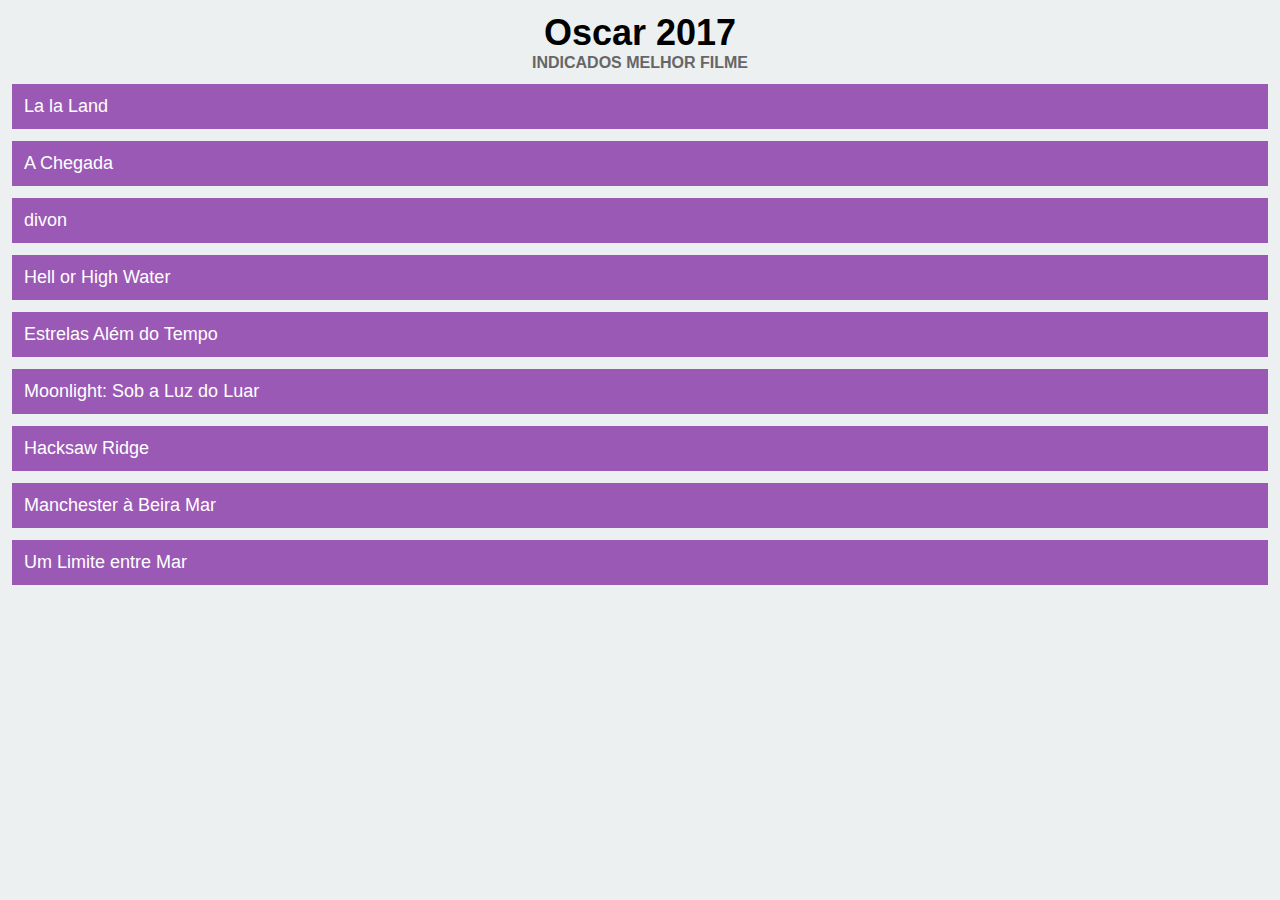
<file: pm-proj001/index.html>
<!DOCTYPE html>
<html lang="pt-br">
<head>
    <meta charset="UTF-8">
    
    <title>Oscar 2017</title>
    <link rel="stylesheet" href="estilo.css">
</head>
<body>
    <h1>Oscar 2017</h1>
    <h2>Indicados Melhor Filme</h2>
        
   <ul>
      <li>La la Land</li>
       <li>A Chegada</li>
       <li>divon</li>
       <li>Hell or High Water</li>
       <li>Estrelas Além do Tempo</li>
       <li>Moonlight: Sob a Luz do Luar</li>
       <li>Hacksaw Ridge</li>
       <li>Manchester à Beira Mar</li>
       <li>Um Limite entre Mar </li>
       </ul> 
</body>
</html>
</file>
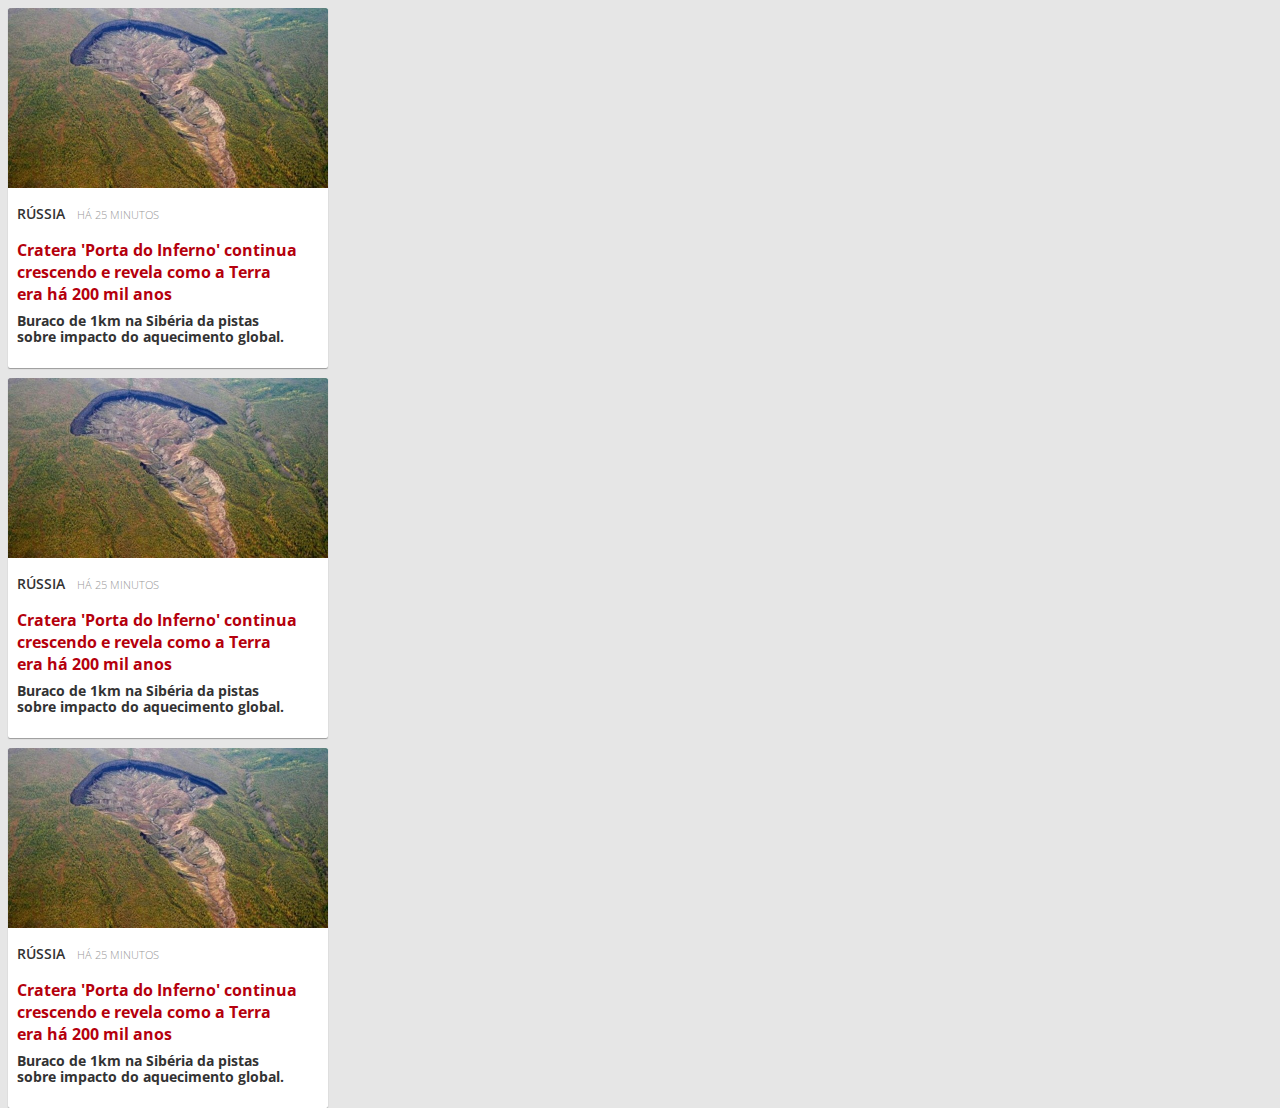
<file: pm-proj002/index.html>
<!DOCTYPE html>
<html lang="en">
<head>
    <meta charset="UTF-8">
    <title>pm-proj002</title>
    <link href="https://fonts.googleapis.com/css?family=Open+Sans" rel="stylesheet">
    <link rel="stylesheet" href="estilo.css">
</head>
<body>
   <div class="noticia">
       <a href="http://bit.ly/pm-proj002-noticia">
           <img src="cratera.jpg" alt="Foto da Cratera">
       </a>
       <div class="texto">
           <div class="detalhes">
           <span class="local">Rússia</span>
           <span class="quando">Há 25 Minutos</span>
           </div>
        <h2>
            <a href="http://bit.ly/pm-proj002-noticia">Cratera 'Porta do Inferno' continua crescendo e revela como a Terra era há 200 mil anos
            </a>
            </h2>
           <p>Buraco de 1km na Sibéria da pistas sobre impacto do aquecimento global.</p>        
       </div>
    </div>
   
       <div class="noticia">
       <a href="http://bit.ly/pm-proj002-noticia">
           <img src="cratera.jpg" alt="Foto da Cratera">
       </a>
       <div class="texto">
           <div class="detalhes">
           <span class="local">Rússia</span>
           <span class="quando">Há 25 Minutos</span>
           </div>
        <h2>
            <a href="http://bit.ly/pm-proj002-noticia">Cratera 'Porta do Inferno' continua crescendo e revela como a Terra era há 200 mil anos
            </a>
            </h2>
           <p>Buraco de 1km na Sibéria da pistas sobre impacto do aquecimento global.</p>        
       </div>
    </div>
    
        <div class="noticia">
       <a href="http://bit.ly/pm-proj002-noticia">
           <img src="cratera.jpg" alt="Foto da Cratera">
       </a>
       <div class="texto">
           <div class="detalhes">
           <span class="local">Rússia</span>
           <span class="quando">Há 25 Minutos</span>
           </div>
        <h2>
            <a href="http://bit.ly/pm-proj002-noticia">Cratera 'Porta do Inferno' continua crescendo e revela como a Terra era há 200 mil anos
            </a>
            </h2>
           <p>Buraco de 1km na Sibéria da pistas sobre impacto do aquecimento global.</p>        
       </div>
    </div>
    
</body>
</html>
</file>
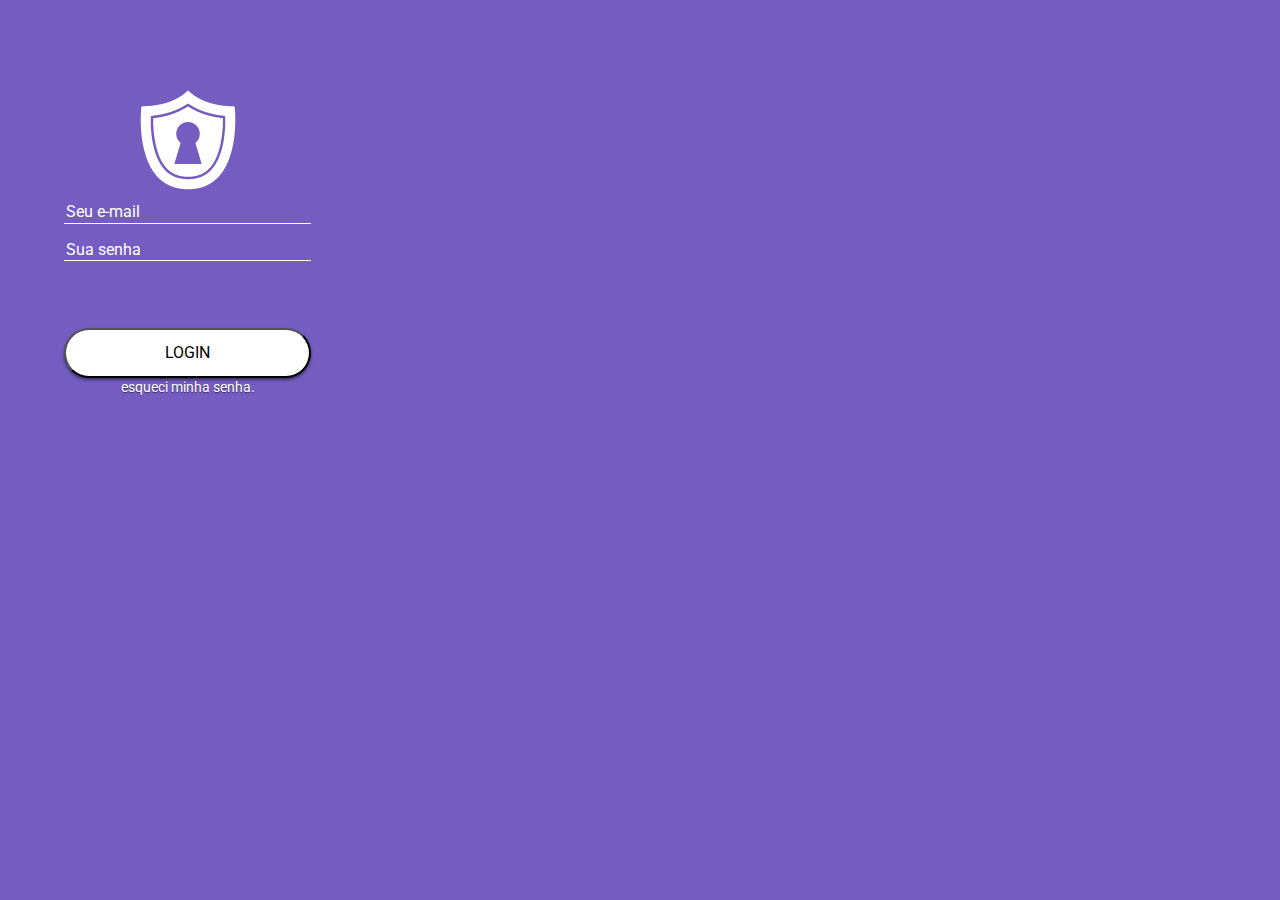
<file: pm-proj003/index.html>
<!DOCTYPE html>
<html lang="pt-br">
<head>
    <meta charset="UTF-8">
    <title>link</title>
    <link rel="stylesheet" href="normalize.css">
    <link rel="stylesheet" href="estilo.css">
    <link href="https://fonts.googleapis.com/css?family=Roboto" rel="stylesheet">
</head>
<style> 
input[type=email],[type=password] {
    width: 247px;
    margin: 8px 0;
    box-sizing: border-box;
    border: none;
    border-bottom: 1px solid #ffffff;
    background-color: transparent;
    color: #ffffff;
    text-emphasis-color: #ffffff;
    
}
</style>

<body>
    
     <div class="escudo">
         <img src="2-layers.png" alt="logotipo" >
             <div class="email">
                 <input type="email" name="Seu e-mail" placeholder="Seu e-mail">
                    
                 
                     </div>
                         <div class="senha">
                             <input type="password" name="Sua Senha" placeholder="Sua senha" style="width:247px">
                                 <div class="botao">
                                     <button class="btn">LOGIN</button>
                                     </div>
                                     <div class="esqueci">
                                    <a href="recupera.html" >esqueci minha senha.</a>
                                                                       
                                     </div>
                         </div>
                 </div>     
            </body>
        </html>
</file>
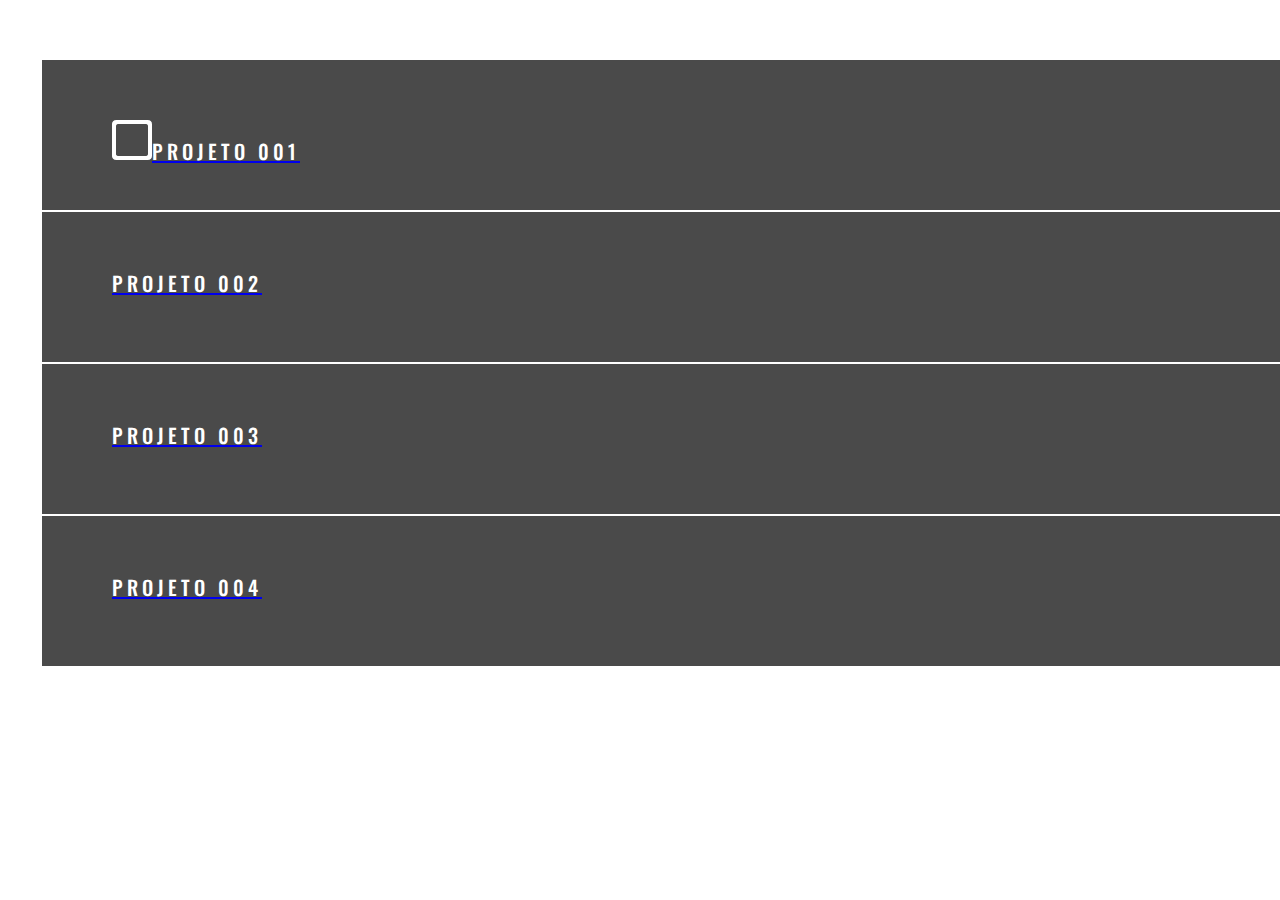
<file: pm-proj004/index.html>
<!DOCTYPE html>
<html lang="pt-br">
<head>
    <meta charset="UTF-8">
    <title>pm-proj004</title>
    <link href="https://fonts.googleapis.com/css?family=Oswald" rel="stylesheet">
    <link rel="stylesheet" href="normalize.css">
    <link rel="stylesheet" href="estilo.css">
    
</head>
<body>
<img src="box.png" alt="">
 <ul>
     <a href="../pm-proj001/index.html"><li class="li1"><img class="box_vazio" src="box.png" alt="">Projeto 001</li></a>
     <a href="../pm-proj002/index.html"><li class="li2">Projeto 002</li></a>
     <a href="../pm-proj003/index.html"><li class="li3">Projeto 003</li></a>
     <a href="../pm-proj004/index.html"><li class="li4">Projeto 004</li></a>
 </ul>
    
</body>
</html>
</file>
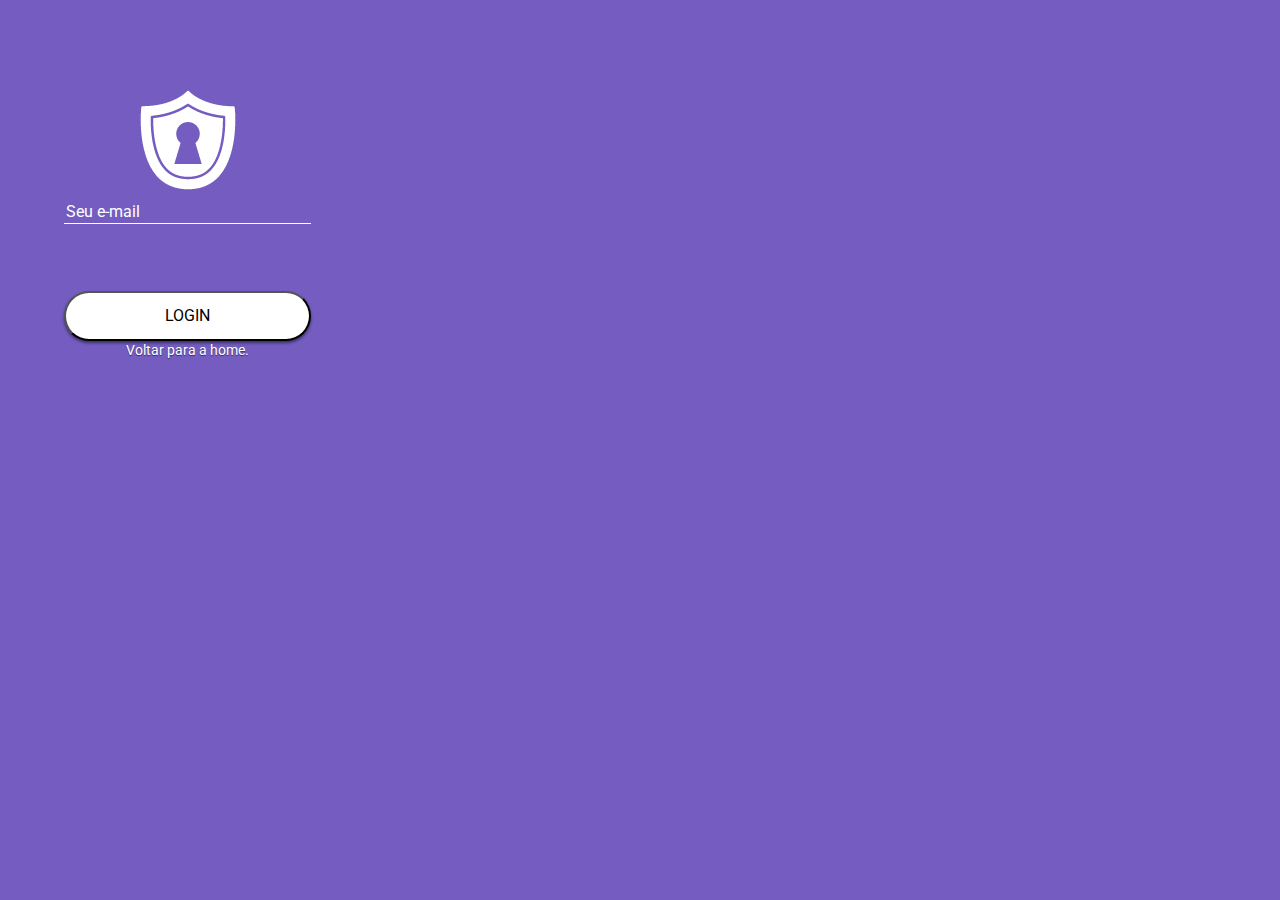
<file: pm-proj003/recupera.html>
<!DOCTYPE html>
<html lang="pt-br">
<head>
    <meta charset="UTF-8">
    <title>link</title>
    <link rel="stylesheet" href="normalize.css">
    <link rel="stylesheet" href="estilo.css">
    <link href="https://fonts.googleapis.com/css?family=Roboto" rel="stylesheet">
    <style> 
input[type=email],[type=password] {
    width: 247px;
    margin: 8px 0;
    box-sizing: border-box;
    border: none;
    border-bottom: 1px solid #ffffff;
    background-color: transparent;
    color: #ffffff;
    text-emphasis-color: #ffffff;
    
}
</style>

</head>
<body>

     <div class="escudo">
         <img src="2-layers.png" alt="logotipo" >
             <div class="email">
                 <input type="email" name="Seu e-mail" placeholder="Seu e-mail" style="width:247px">
                     </div>
                         <div class="botao">
                                     <button class="btn">LOGIN</button>
                                     <div class="esqueci">
                                    <a href="index.html" >Voltar para a home.</a>
                                     </div>
                                    
                         </div>
                 </div>     
            </body>
        </html>
</file>
<file: pm-proj001/estilo.css>
* {
    margin: 0;
    padding: 0;
    
}

body{
    background-color: #ecf0f1;
    padding: 12px;
    font-family: Arial;
    font-size: 18px;
}
li {
    list-style-type: none;
    background-color: #9b59b6;
    color: #FFFFFF;
    margin-bottom: 12px;
    padding: 12px;
    
}

h1 , h2{
    text-align: center;
}

h2{
    text-transform: uppercase;
    color: #666;
    font-size: 16px;
    margin-bottom: 12px;
}
</file>
<file: pm-proj002/estilo.css>
*{
    font-family:'Open Sans';

}

body{
    background-color: #e6e6e6;
    width: 320px;
    height: 568px;
}

.noticia .texto{
    padding: 9px;
}

img{
    border-top-left-radius: 2px;
    border-top-right-radius: 2px;
    width: 100%;
}
.noticia{
    box-shadow:0 1px 1px #999999;
    width: 320px;
    border-radius:0 0 2px 2px;
    background-color: #FFFFFF;
    margin-bottom: 10px;
}

.local{
   
    width: 55px;
    height: 16px;
    color:#333333;
    font-size: 14px;
    font-weight: 600;
    line-height: 16px;
    text-transform: uppercase;
    
}
.quando{
    
    width: 246px;
    height: 16px;
    color:#999999;
    font-size: 11px;
    font-weight: 300;
    line-height: 16px;
    text-transform: uppercase;
    margin-left: 8px;
} 

h2{
    
    width: 283px;
    height: 54px;
    font-size: 16px;
    font-weight: 700;
    margin-bottom: 20px;
    margin-top: 15px;
}
.noticia h2 a{
text-decoration: none;
color: #b5000d;
    
}

p{
    
    width: 283px;
    height: 32px;
    color: #333333;
    font-size: 14px;
    font-weight:bold;
    line-height: 16px;
    margin-top: 4px;
}
</file>
<file: pm-proj003/estilo.css>
::-webkit-input-placeholder { /* WebKit browsers */
  color: #fff;
}

:-moz-placeholder { /* Mozilla Firefox 4 to 18 */
  color: #fff;
}

::-moz-placeholder { /* Mozilla Firefox 19+ */
  color: #fff;
}

:-ms-input-placeholder { /* Internet Explorer 10+ */
  color: #fff;
}

.escudo{
    text-align:center;
    margin-top:90px;
    margin-bottom:90px;
}

.email{
    
    }
body{
    font-family:'Roboto';
    width:375px;
    height:667px;
    background-color:#745cc1;
}

.btn{
    width:247px;
    height:50px;
    box-shadow:0 2px 3px rgba(0, 0, 0, 0.5);
    border-radius:40px;
    background-color:#FFFFFF;
    margin-top:59px;
}
.esqueci a{
    color:#FFFFFF;
    margin-top:29px;
    font-weight:400;
    font-size:14px;
    text-shadow:0 1px 1px rgba(0, 0, 0, 0.5);
    text-decoration: none;    
    
    
    
}
</file>
<file: pm-proj004/estilo.css>
li{
    width:100%;
    padding:60px 160px 60px 70px;    
    text-align:left;
    font-size:20px;
    list-style-type:none;
    background-color:#4a4a4a;
    margin: 2px;

}
.li1, .li2, .li3, .li4{

height: 30px;
color: #ffffff;
font-family: 'Oswald';
font-size: 20px;
font-weight: 500;
text-transform: uppercase;
letter-spacing: 4px;
    }
.li1 a{
    text-decoration: none;
}
.li1:hover{
   background-color: rgba(74, 73, 74, 0.8);
}
.li2:hover{
   background-color: rgba(74, 73, 74, 0.8);
}
.li3:hover{
   background-color: rgba(74, 73, 74, 0.8);
}
.li4:hover{
   background-color: rgba(74, 73, 74, 0.8);
}

.box_vazio:checked{
    background-color: green;
}
</file>
